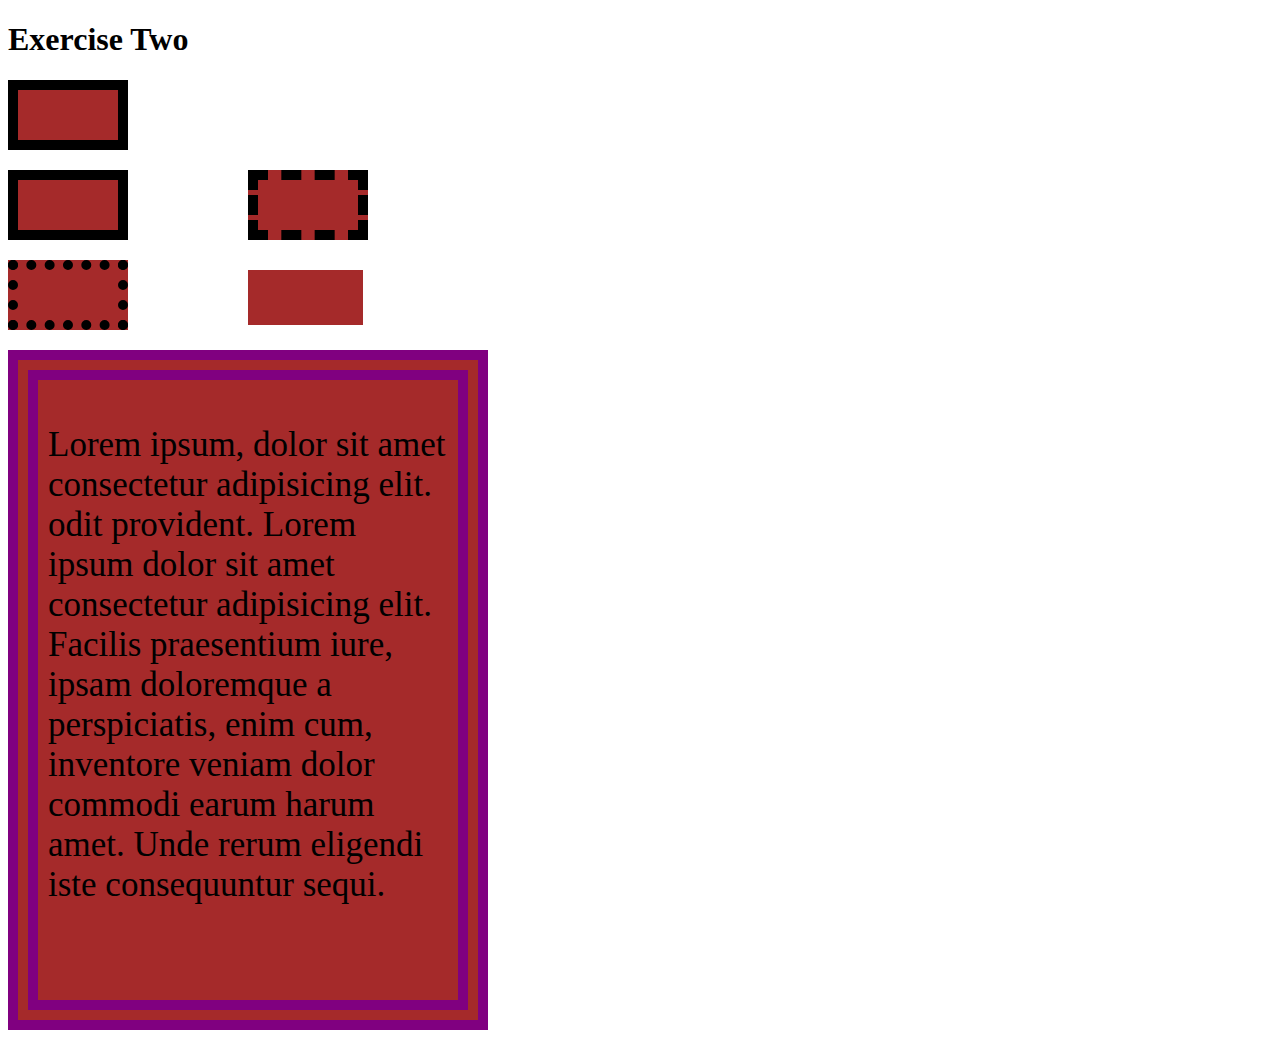
<file: block-BHaaaq/index.html>
<!---
### Create a page according to the layout shown below

![Box Model Exercise 2](https://raw.githubusercontent.com/suraj122/AC-STYLE-images/master/box-model/ex-2.png)

- Using CSS resets is necessary.
- Use semantic tags and keep the nesting and indentation proper.
--->
<!DOCTYPE html>
<html>
    <head>
        <h1>Exercise Two</h1>
        <meta charset="UTF-8">
        <link rel="stylesheet" href="style.css">
    </head>
    <body>
        <main>
            <div class="rec"></div>
            <div class="box">
            <div class="two"></div>
            <div class="squ"></div>
            </div>
            <div class="three">
            <div class="dot"></div>
            <div class="plain"></div>
            </div>
        </main>
        <article>
            <div class="log">
                <p>Lorem ipsum, dolor sit amet consectetur adipisicing elit. odit provident. Lorem ipsum dolor sit amet consectetur adipisicing elit. Facilis praesentium iure, ipsam doloremque a perspiciatis, enim cum, inventore veniam dolor commodi earum harum amet. Unde rerum eligendi iste consequuntur sequi.
                </p>
            </div>
        </article>
    </body>

</html>
</file>
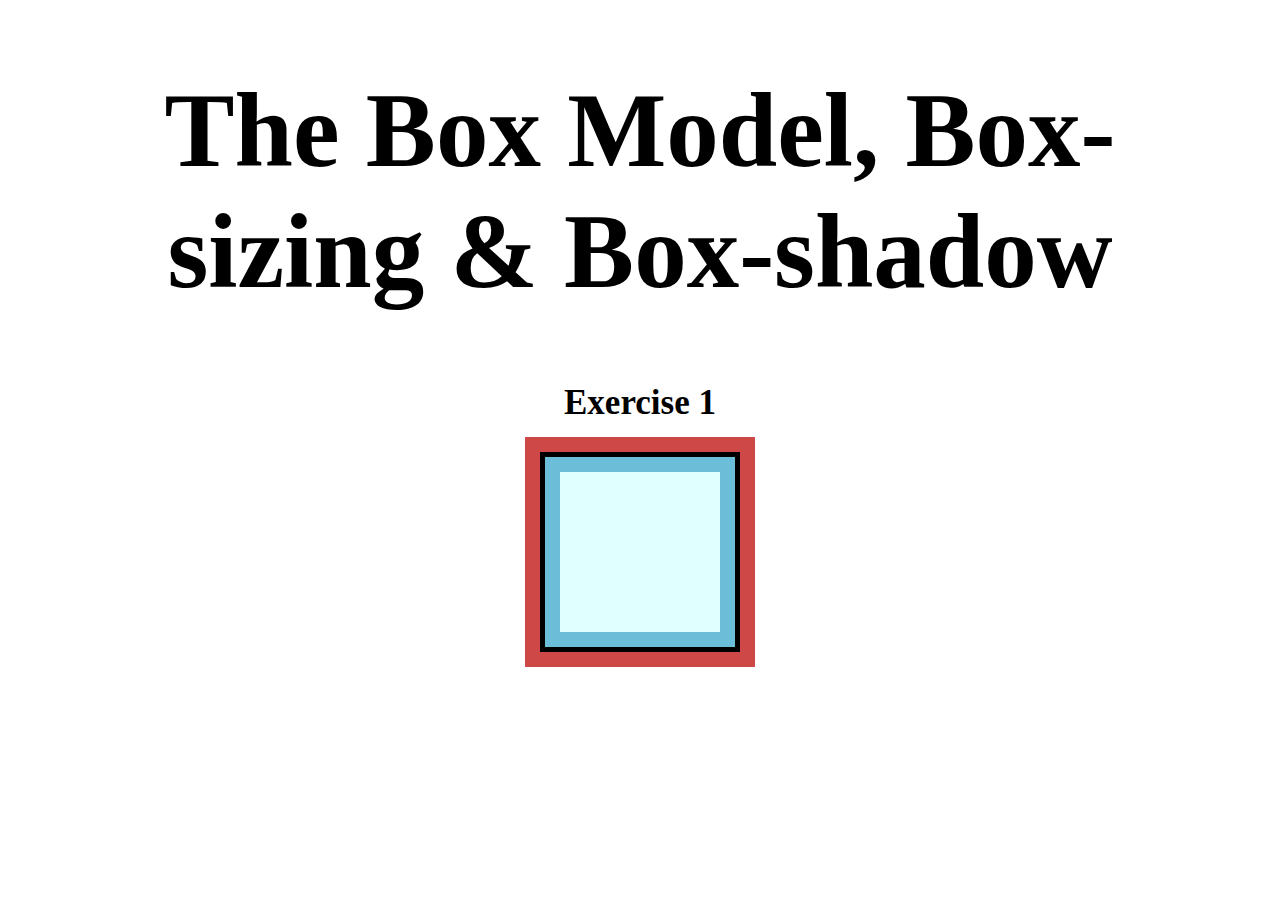
<file: block-BHaaau/index.html>
<!---
### Create a page according to the layout shown below

![Box Model Exercise 6](https://raw.githubusercontent.com/suraj122/AC-STYLE-images/master/box-model/ex-6.png)

#### Problems for exercise 2 in the layout

- Each parent container has width of 600px and border of 1px;
- Each children box has width 180px and height 100px as well as margin of 10px;
- Each child box which is having border has border-width 1px.
- Note in the first container the boxes do not have any border.

- Using CSS resets is necessary.
- Use semantic tags and keep the nesting and indentation proper.
--->
<!DOCTYPE html>
<html>
    <head>
        <meta charset="UTF-8">
        <link rel="stylesheet" href="style.css"/>
    </head>
    <body>
        <h1>The Box Model, Box-sizing & Box-shadow</h1>
        <h2>Exercise 1</h2>
        <div class="one"></div>
    </body>
</html>
</file>
<file: block-BHaaaq/style.css>
.rec {
    width: 100px;
    height: 50px;
    background-color: brown;
    border: 10px solid black;
}
.two {
    width: 100px;
    height: 50px;
    background-color: brown;
    border: 10px solid black;
    margin-top: 20px;
}
.squ {
    width: 100px;
    height: 50px;
    background-color: brown;
    border: 10px solid black;
    border-style: dashed;
    margin-top: 20px;
    margin-left: 120px;
}
.box {
    display: flex;
}
.dot {
    width: 100px;
    height: 50px;
    background-color: brown;
    margin-top: 20px;
    border: 10px solid black;
    border-style: dotted;
}
.plain {
    width: 115px;
    height: 55px;
    background-color: brown;
    margin-top: 30px;
    margin-left: 120px;
}
.three {
    display: flex;
}
.log {
    width: 400px;
    height: 600px;
    background-color:brown;
    padding: 10px;
    border: 30px solid purple;
    border-style: double;
    margin-top: 20px;
    font-size: 35px;
}
</file>
<file: block-BHaaau/style.css>
h1 {
    font-size: 105px;
    text-align:center;
    margin-left: 65px;
    margin-right: 65px;
}
h2 {
    text-align: center;
    font-size: 35px;
}
.one {
    background-color: lightcyan;
    width: 150px;
    height: 150px;
    padding: 20px;
    border: 5px solid black;
    margin: 25px;
    margin-left: auto;
    margin-right: auto;
    outline: 15px solid rgb(207, 72, 72);
    box-shadow: inset 0 0 0 15px rgb(108, 189, 216)
}
</file>
